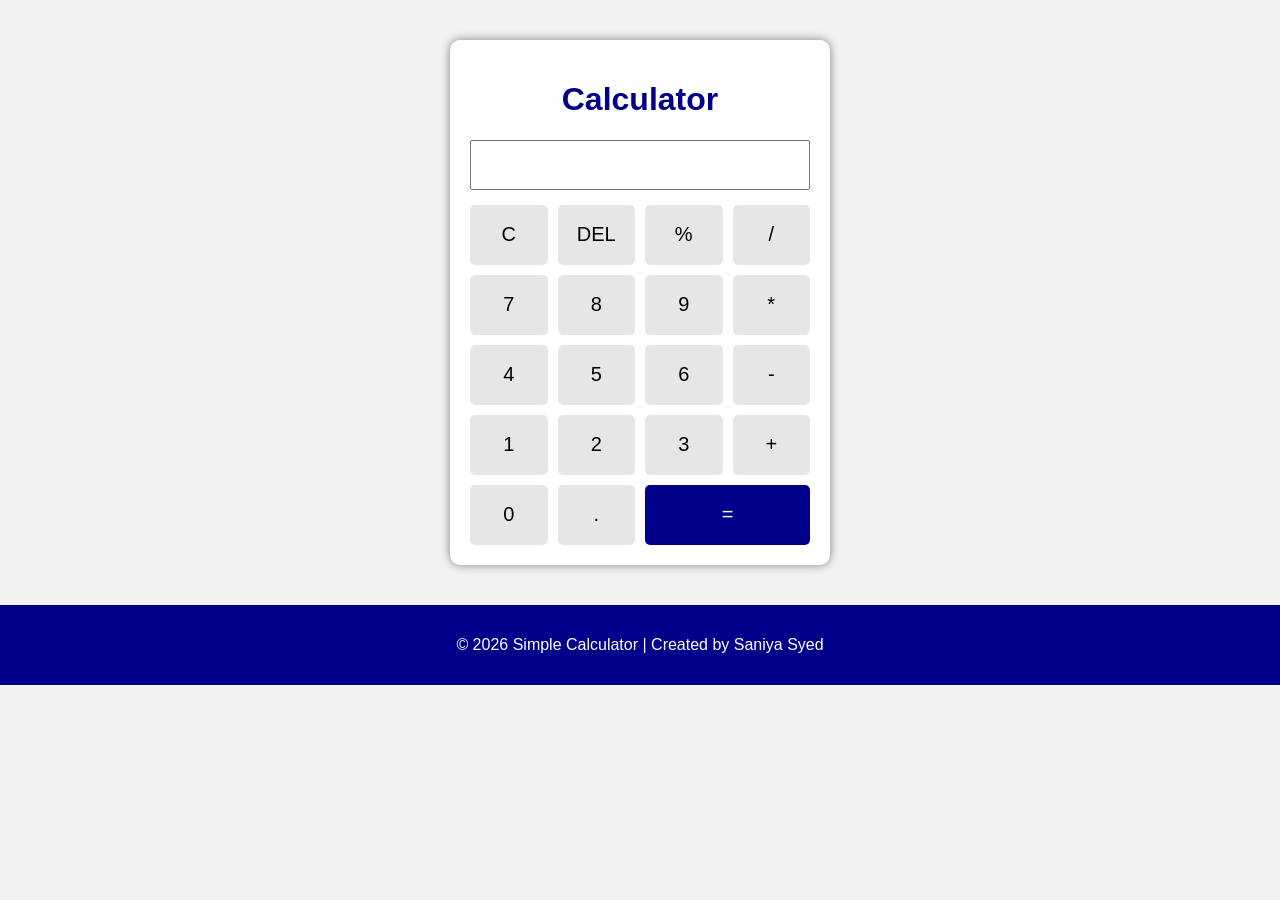
<file: CODEALPHA-Calculator/index.html>
<!DOCTYPE html>
<html lang="en">

<head>
    <meta charset="UTF-8">
    <meta name="viewport" content="width=device-width, initial-scale=1.0">
    <title>Simple Calculator</title>

    <link rel="stylesheet" href="style.css">
</head>

<body>

    <div class="calculator">

        <h1>Calculator</h1>

        <input type="text" id="display" readonly>

        <div class="buttons">

            <button onclick="clearDisplay()">C</button>
            <button onclick="deleteLast()">DEL</button>
            <button onclick="appendValue('%')">%</button>
            <button onclick="appendValue('/')">/</button>

            <button onclick="appendValue('7')">7</button>
            <button onclick="appendValue('8')">8</button>
            <button onclick="appendValue('9')">9</button>
            <button onclick="appendValue('*')">*</button>

            <button onclick="appendValue('4')">4</button>
            <button onclick="appendValue('5')">5</button>
            <button onclick="appendValue('6')">6</button>
            <button onclick="appendValue('-')">-</button>

            <button onclick="appendValue('1')">1</button>
            <button onclick="appendValue('2')">2</button>
            <button onclick="appendValue('3')">3</button>
            <button onclick="appendValue('+')">+</button>

            <button onclick="appendValue('0')">0</button>
            <button onclick="appendValue('.')">.</button>
            <button class="equal" onclick="calculate()">=</button>

        </div>

    </div>

    <footer>
        <p>© 2026 Simple Calculator | Created by Saniya Syed</p>
    </footer>

    <script src="script.js"></script>

</body>

</html>
</file>
<file: CODEALPHA-Calculator/style.css>
body {
    margin: 0;
    padding: 0;
    background-color: #f2f2f2;
    font-family: Arial, sans-serif;
    text-align: center;
}

.calculator {
    width: 340px;
    margin: 40px auto;
    background-color: white;
    padding: 20px;
    border-radius: 10px;
    box-shadow: 0px 0px 10px gray;
}

h1 {
    color: darkblue;
}

#display {
    width: 100%;
    height: 50px;
    font-size: 24px;
    text-align: right;
    margin-bottom: 15px;
    padding-right: 10px;
    box-sizing: border-box;
}

.buttons {
    display: grid;
    grid-template-columns: repeat(4, 1fr);
    gap: 10px;
}

button {
    height: 60px;
    font-size: 20px;
    cursor: pointer;
    border: none;
    background-color: #e6e6e6;
    border-radius: 5px;
}

button:hover {
    background-color: #cccccc;
}

.equal {
    grid-column: span 2;
    background-color: darkblue;
    color: white;
}

.equal:hover {
    background-color: blue;
}

footer {
    margin-top: 20px;
    padding: 15px;
    background-color: darkblue;
    color: white;
}
</file>
